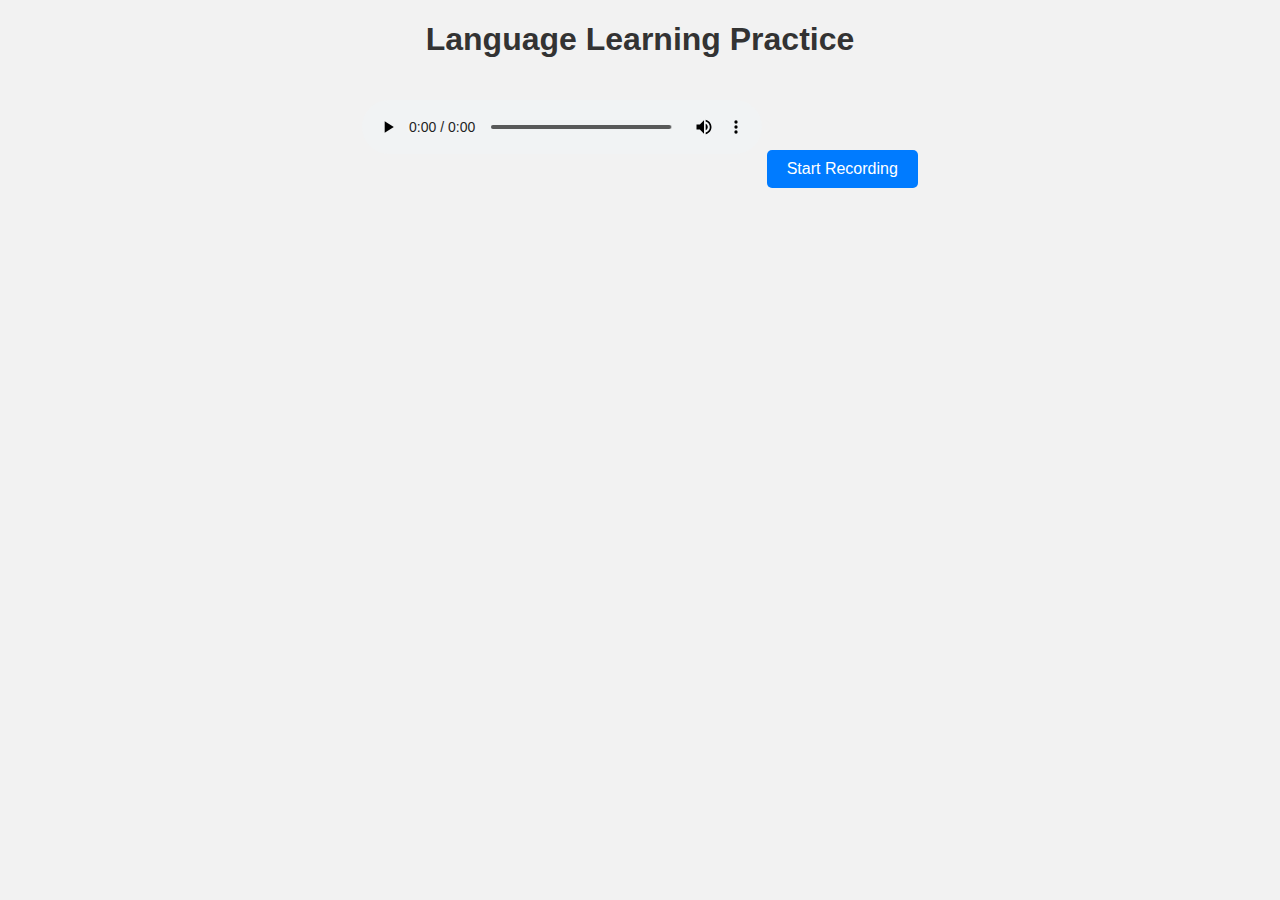
<file: index.html>
<!DOCTYPE html>
<html lang="en">
<head>
    <meta charset="UTF-8">
    <meta name="viewport" content="width=device-width, initial-scale=1.0">
    <title>Language Learning</title>
    <link rel="stylesheet" href="./test.css">
</head>
<body>
    <h1>Language Learning Practice</h1>
    
    <audio id="originalAudio" controls>
        <source src="./audios-test/apple.mp3" type="audio/mpeg">
        Your browser does not support the audio element.
    </audio>

    <button id="recordButton">Start Recording</button>

    <audio id="recordedAudio" controls style="display: none;">
        <source src="" type="audio/wav">
        Your browser does not support the audio element.
    </audio>

    <script src="./test.js"></script>
</body>
</html>
</file>
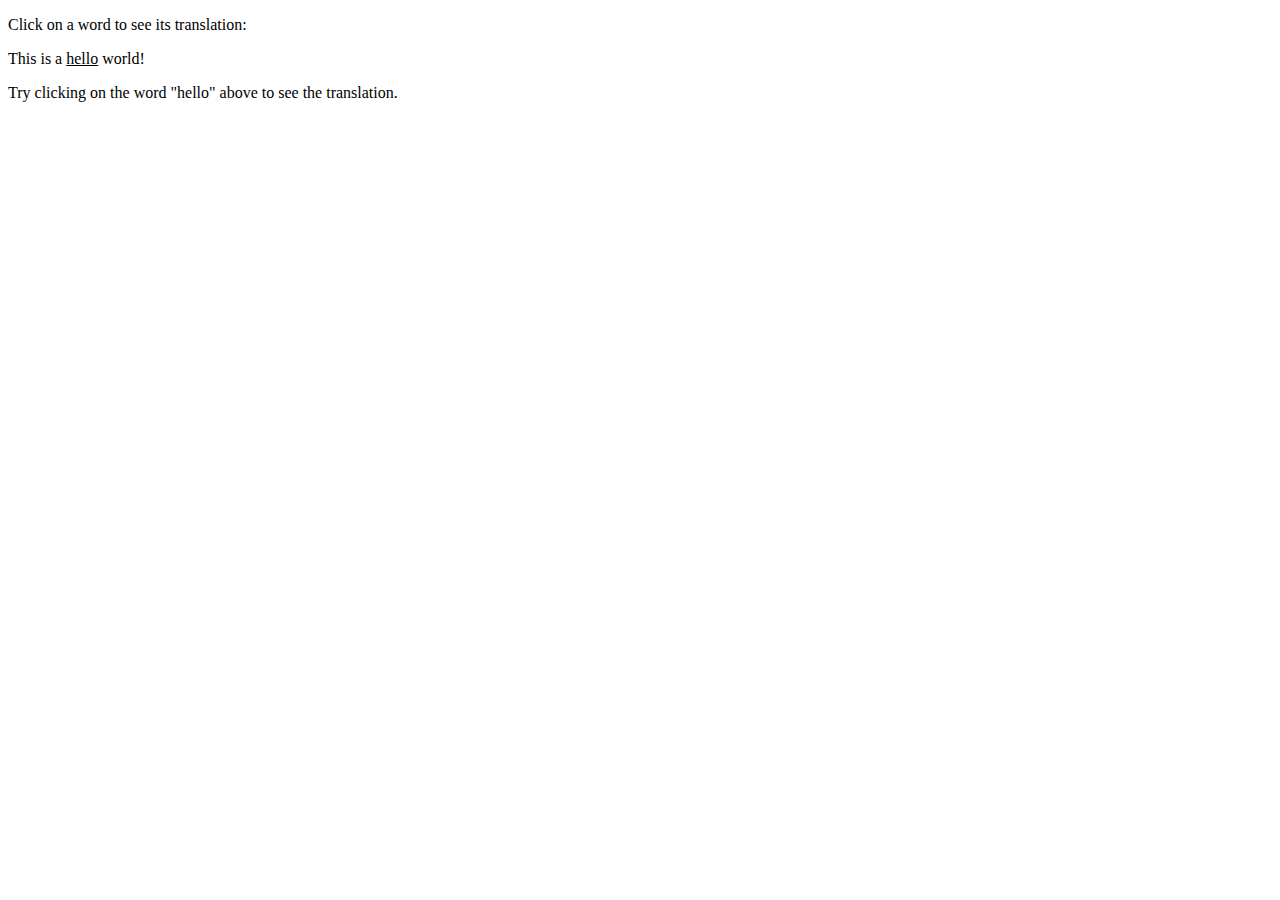
<file: test2.html>
<!DOCTYPE html>
<html>
<head>
    <title>Word Translation with Popup</title>
    <style>
        /* Style for the popup */
        .popup {
            display: none;
            position: absolute;
            background-color: #f9f9f9;
            border: 1px solid #ccc;
            padding: 10px;
            z-index: 1;
        }
        
        /* Style for the clickable word */
        .clickable-word {
            text-decoration: underline;
            cursor: pointer;
        }
    </style>
</head>
<body>
    <p>Click on a word to see its translation:</p>
    
    <!-- Add a popup element -->
    <div class="popup" id="translationPopup"></div>
    
    <script>
        // Define the dictionary of words and translations
        const dictionary = {
            "hello": "Hola",
            "goodbye": "Adiós",
            // Add more words and translations here
        };

        // Define a function to show translations
        function showTranslation(word, event) {
            // Check if the word exists in the dictionary
            if (dictionary[word]) {
                const popup = document.getElementById('translationPopup');
                popup.textContent = dictionary[word];
                popup.style.display = 'block';
                popup.style.left = event.clientX + 'px';
                popup.style.top = (event.clientY + 10) + 'px';
            }
        }
        
        // Attach click event listeners to words
        document.addEventListener('click', function(e) {
            if (e.target.classList.contains('clickable-word')) {
                const clickedWord = e.target.textContent.toLowerCase();
                showTranslation(clickedWord, e);
            }
        });
        
        // Hide the popup when clicking outside of it
        document.addEventListener('click', function(e) {
            const popup = document.getElementById('translationPopup');
            if (e.target !== popup && !e.target.classList.contains('clickable-word')) {
                popup.style.display = 'none';
            }
        });
    </script>

    <p>This is a <span class="clickable-word">hello</span> world!</p>
    <p>Try clicking on the word "hello" above to see the translation.</p>
</body>
</html>
</file>
<file: test.css>
/* Basic styling for the body */
body {
    font-family: Arial, sans-serif;
    background-color: #f2f2f2;
    text-align: center;
    margin: 0;
    padding: 0;
}

/* Header styling */
h1 {
    color: #333;
}

/* Audio player styling */
audio {
    width: 100%;
    max-width: 400px;
    margin: 20px auto;
}

/* Recording button styling */
#recordButton {
    background-color: #007BFF;
    color: #fff;
    border: none;
    padding: 10px 20px;
    cursor: pointer;
    border-radius: 5px;
    font-size: 16px;
    transition: background-color 0.3s;
}

#recordButton:hover {
    background-color: #0056b3;
}

/* Styling for the recorded audio (hidden by default) */
#recordedAudio {
    width: 100%;
    max-width: 400px;
    margin: 20px auto;
    display: none;
}
</file>
